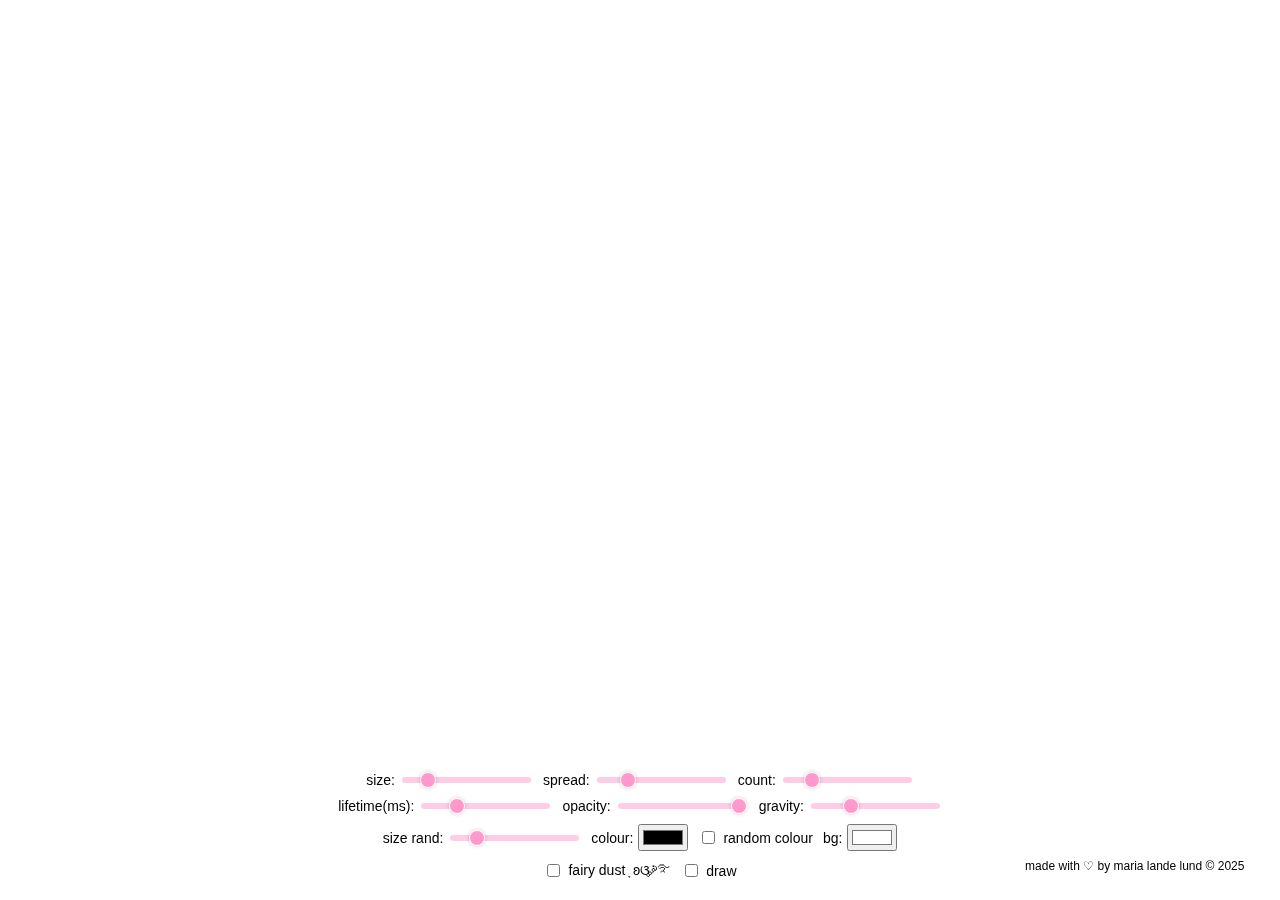
<file: cursor.html>
<!DOCTYPE html>
<html lang="en">
<head>
<meta charset="UTF-8">
<meta name="viewport" content="width=device-width, initial-scale=1.0">

<title>kawaiidesune!!!</title>

<!-- ⋆˚✿˖° 
  css code  ཐིཋྀ ‧₊˚❀༉‧₊˚.
  .𖥔 ݁ ˖.𖥔 ݁ ˖.𖥔 ݁ ˖. ݁₊ ⊹ . ݁˖ . ݁.𖥔 ݁ ˖-->
<style>
  body {
    cursor: auto;
    overflow: hidden;
    height: 100vh;
    margin: 0;
    background: #fff;
  }

  .symbol {
    position: absolute;
    pointer-events: none;
    user-select: none;
    transition: opacity 0.3s ease, transform 0.3s ease;
    will-change: transform, opacity;
  }

  .controls {
    position: fixed;
    bottom: 10px;
    left: 50%;
    transform: translateX(-50%);
    background: rgba(255,255,255,0.9);
    padding: 10px;
    border-radius: 12px;
    font-family: sans-serif;
    font-size: 14px;
    display: flex;
    flex-wrap: wrap;
    gap: 10px;
    align-items: center;
    justify-content: center;
    z-index: 9999;
    max-width: 95%;
  }

  .controls label {
    display: flex;
    align-items: center;
    gap: 5px;
  }

  input[type="range"],
  input[type="color"] {
    cursor: pointer;
  }
  input[type="range"] {
    -webkit-appearance: none;
    appearance: none;
    height: 6px;
    background: #ffcce6; 
    border-radius: 3px;
    outline: none;
  }

  /* firefox */
  input[type="range"]::-moz-range-track {
    background: #ffcce6;
    height: 6px;
    border-radius: 3px;
  }

  input[type="range"]::-webkit-slider-thumb {
    -webkit-appearance: none;
    appearance: none;
    width: 16px;
    height: 16px;
    background: #ff99cc; 
    border-radius: 50%;
    border: 1px solid white;
    cursor: pointer;
    box-shadow: 0 0 4px rgba(0,0,0,0.2);
  }

  input[type="range"]::-moz-range-thumb {
    width: 16px;
    height: 16px;
    background: #ff99cc;
    border-radius: 50%;
    border: 2px solid white;
    cursor: pointer;
    box-shadow: 0 0 4px rgba(0,0,0,0.2);
  }

  p {
    font-family: Helvetica, sans-serif;
    margin: 2%;
  }

  .footer {
    position: fixed;
    bottom: 1px;
    width: 100%;
    text-align: right;
    font-size: 12px;
    right: 10px;
    color: black;
    pointer-events: none; 
  }

</style>
</head>
<body>

<div class="controls">
  <label>size:<input type="range" id="sizeSlider" min="5" max="50" value="12"></label>
  <label>spread:<input type="range" id="spreadSlider" min="10" max="200" value="50"></label>
  <label>count:<input type="range" id="countSlider" min="1" max="50" value="10"></label>
  <label>lifetime(ms):<input type="range" id="lifeSlider" min="100" max="3000" value="800"></label>
  <label>opacity:<input type="range" id="opacitySlider" min="0.1" max="1" step="0.05" value="1"></label>
  <label>gravity:<input type="range" id="gravitySlider" min="-2" max="5" step="0.1" value="0"></label>
  <label>size rand:<input type="range" id="sizeRandSlider" min="0" max="30" value="5"></label>
  <label>colour:<input type="color" id="colorPicker" value="#000000"></label>
  <label><input type="checkbox" id="randomColorToggle"> random colour </label>
  <label>bg:<input type="color" id="bgPicker" value="#ffffff"></label>
  <label><input type="checkbox" id="trailToggle">fairy dust ָ ʚଓ་༘࿐</label>
  <label><input type="checkbox" id="pauseLifeToggle">draw</label>
</div>
<p class="footer">made with ♡ by maria lande lund © 2025</p>

<script>
  const symbols = ["♪","♫","✩","✧","✿","♡","⋆","｡","❀","࿔","*","☆","★","✮","✧","・","❥"];
  let isDrawing = false;

  let settings = {
    size: 12,
    spread: 50,
    count: 10,
    lifetime: 800,
    opacity: 1,
    gravity: 0,
    sizeRand: 5,
    colour: "#000000",
    randomColors: false,
    bg: "#ffffff",
    trail: false,
    pauseLife: false
  };

  const controls = {
    sizeSlider: val => settings.size = parseInt(val),
    spreadSlider: val => settings.spread = parseInt(val),
    countSlider: val => settings.count = parseInt(val),
    lifeSlider: val => settings.lifetime = parseInt(val),
    opacitySlider: val => settings.opacity = parseFloat(val),
    gravitySlider: val => settings.gravity = parseFloat(val),
    sizeRandSlider: val => settings.sizeRand = parseInt(val),
    colorPicker: val => settings.color = val,
    randomColorToggle: val => settings.randomColors = val,
    bgPicker: val => { settings.bg = val; document.body.style.backgroundColor = val; },
    trailToggle: val => settings.trail = val,
    pauseLifeToggle: val => settings.pauseLife = val
  };

  for (let id in controls) {
    const el = document.getElementById(id);
    if (el.type === "checkbox") {
      el.addEventListener("change", e => controls[id](e.target.checked));
    } else {
      el.addEventListener("input", e => controls[id](e.target.value));
    }
  }

  function getRandomColor() {
    return `hsl(${Math.floor(Math.random() * 360)}, 80%, 60%)`;
  }

  function createSymbol(x, y) {
  const symbol = document.createElement("div");
  symbol.classList.add("symbol");
  symbol.textContent = symbols[Math.floor(Math.random() * symbols.length)];

  const sizeVariation = (Math.random() - 0.5) * settings.sizeRand * 2;
  symbol.style.fontSize = (settings.size + sizeVariation) + "px";
  symbol.style.opacity = settings.opacity;
  symbol.style.color = settings.randomColors ? getRandomColor() : settings.color;

  const offsetX = (Math.random() - 0.5) * settings.spread * 2;
  const offsetY = (Math.random() - 0.5) * settings.spread * 2;
  symbol.style.left = x + offsetX + "px";
  symbol.style.top = y + offsetY + "px";

  document.body.appendChild(symbol);

  if (settings.trail) {
    // fairy dust mode: slowly fade out over lifetime
    symbol.style.transition = `opacity ${settings.lifetime}ms ease, transform ${settings.lifetime}ms ease`;
    setTimeout(() => symbol.style.opacity = 0, 50); // start fading
    setTimeout(() => symbol.remove(), settings.lifetime);
  } else if (!settings.pauseLife) {
    // default pop-in-pop-out
    setTimeout(() => symbol.remove(), 300 + Math.random() * 700);
  }
}

  document.addEventListener("mousedown", e => {
    isDrawing = true;
    for (let i = 0; i < settings.count; i++) {
      createSymbol(e.clientX, e.clientY);
    }
  });

  document.addEventListener("mousemove", e => {
    if (isDrawing) {
      for (let i = 0; i < settings.count; i++) {
        createSymbol(e.clientX, e.clientY);
      }
    }
  });

  document.addEventListener("mouseup", e => {
    isDrawing = false;
  });

  document.addEventListener("touchstart", e => {
    isDrawing = true;
    const touch = e.touches[0];
    for (let i = 0; i < settings.count; i++) {
      createSymbol(touch.clientX, touch.clientY);
    }
  });

  document.addEventListener("touchmove", e => {
    if (isDrawing) {
      const touch = e.touches[0];
      for (let i = 0; i < settings.count; i++) {
        createSymbol(touch.clientX, touch.clientY);
      }
    }
  });

  document.addEventListener("touchend", e => {
    isDrawing = false;
  });

</script>
</body>
</html>
</file>
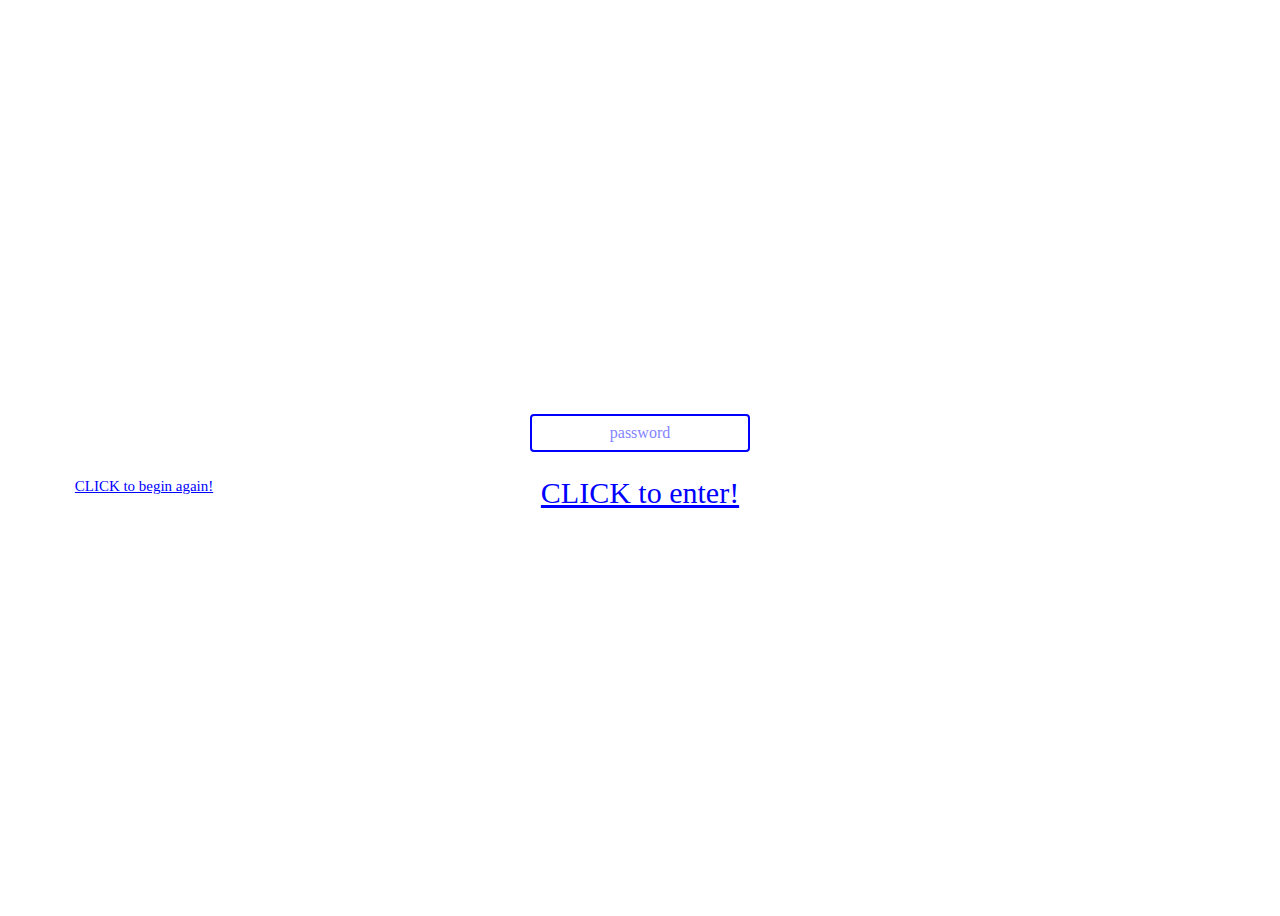
<file: password.html>
<!DOCTYPE html>
<html lang="en">
<head>
<meta charset="UTF-8">
<meta name="viewport" content="width=device-width, initial-scale=1.0">
<title>CLICK for press files!</title>
<style>
  body { 
    font-family: "Times New Roman", serif; 
    display: flex; 
    justify-content: center; 
    align-items: center; 
    height: 100vh; 
    background: white; 
    color: white; 
    overflow: hidden;
    position: relative;
  }

  #login, #content { 
    display: none; 
    flex-direction: column; 
    align-items: center; 
    position: relative; 
    z-index: 1;
    text-align: center;
    background-color: white;
  }

  input { 
  padding: 8px; 
  margin: 16px 0; 
  font-family: "Times New Roman", serif;
  font-size: 1rem; 
  text-align: center;
  z-index: 105;


  border: 2px solid blue;   
  border-radius: 4px;        
  background-color: white; 
  opacity: 1;
  color: blue;              
}
input::placeholder {
  color: blue;
  opacity: 0.5;
  z-index: 5;
}

  button { 
    padding: 8px 16px; 
    cursor: pointer; 
    font-family: "Times New Roman", serif;
    font-size: 30px;
    text-decoration: underline;
    background: white;
    border: 0;
    color: blue; 
    z-index: 5;
  }

  ul { 
    list-style: none; 
    padding: 0; 
  }

  a { 
    color: blue; 
    text-decoration: underline; 
    font-family: "Times New Roman", serif;
  }

  a:hover { 
    color: hotpink; 
  }


  .click-phrase {
  position: absolute;
  font-family: "Times New Roman", serif;
  font-size: 16px;
  color: blue;
  text-decoration: underline;
  pointer-events: none;
  user-select: none;
  animation: drift 10s linear infinite;
  z-index: 1;
  white-space: nowrap;
}

 @keyframes drift {
    0% { transform: translateX(0px) translateY(0px) rotate(0deg); }
    50% { transform: translateX(20px) translateY(-10px) rotate(5deg); }
    100% { transform: translateX(0px) translateY(20px) rotate(5deg); }
  }
</style>
</head>
<body>

<div id="login">
  <!--<h2>enter password</h2> -->
  <input type="password" id="password" placeholder="password">
  <button onclick="checkPassword()">CLICK to enter!</button>
  <p id="error" style="color:hotpink; display:none;">incorrect password</p>
</div>

<div id="content">
  <h2>links</h2>
  <ul id="fileList"></ul>
</div>

<script>
const passwordHash = '1e9c89eb49a789641fd6ebb2e333ef753bec2ef87d57e9efe461acb133d8d478';
const files = [
  { name: "dropbox", url: "https://www.dropbox.com/scl/fo/ulpnzw8zuorkswa50lzwr/AK6BiAk8OkdKvp2OLoNhBNs/BILDER%20samlet/S%C3%B8ndag%2017.aug/FAVORITTER?rlkey=8abp1tsohn2okb9r0l4flmbc0&e=1&subfolder_nav_tracking=1&st=yisko4ho&dl=0" },
  { name: "google drive", url: "file2.ext" }
];



// floating phrases
const phrases = [
 /* "CLICK to claim!",
  "CLICK to recieve!",
  "CLICK to understand!",
  "CLICK to be saved!",
  "CLICK to be forgiven!",
  "CLICK to be pure!",
  "CLICK to be loved!",
  "CLICK to find hope!",
  "CLICK to begin again!",
  "CLICK to see the future!" */
  "CLICK to be saved!",
  "CLICK to be forgiven!",
  "CLICK to forgive!",
  "CLICK to be loved!",
  "CLICK for å skjønne!",
  "CLICK for å lære",
  "CLICK for hevn!",
  "CLICK to begin again!",
  "CLICK for å gjenfødes!"

];

function createFloatingPhrase() {
  const phrase = document.createElement('div');
  phrase.classList.add('click-phrase');
  phrase.textContent = phrases[Math.floor(Math.random() * phrases.length)];
  document.body.appendChild(phrase);

  const phraseRect = phrase.getBoundingClientRect();
  let left, top, attempts = 0;

  // bigger padding for mobile
  const padding = window.innerWidth < 500 ? 40 : 20;

  // safe zone around login
  const loginBox = document.getElementById('login').getBoundingClientRect();
  const safeZone = {
    top: loginBox.top - padding,
    left: loginBox.left - padding,
    right: loginBox.right + padding,
    bottom: loginBox.bottom + padding
  };

  function overlapsExisting(l, t, rect) {
    return Array.from(document.getElementsByClassName('click-phrase')).some(el => {
      const r = el.getBoundingClientRect();
      return !(
        l + rect.width < r.left - padding ||
        l > r.right + padding ||
        t + rect.height < r.top - padding ||
        t > r.bottom + padding
      );
    });
  }

  do {
    left = Math.random() * (window.innerWidth - phraseRect.width);
    top = Math.random() * (window.innerHeight - phraseRect.height);
    attempts++;
  } while (
    (
      left + phraseRect.width > safeZone.left &&
      left < safeZone.right &&
      top + phraseRect.height > safeZone.top &&
      top < safeZone.bottom
    ) || overlapsExisting(left, top, phraseRect)
    && attempts < 200
  );

  phrase.style.left = left + "px";
  phrase.style.top = top + "px";
  phrase.style.fontSize = 12 + Math.random() * 20 + "px";

  // remove after 10s
  setTimeout(() => phrase.remove(), 10000);
}

// spawn phrases slower on mobile
const phraseInterval = setInterval(createFloatingPhrase, window.innerWidth < 500 ? 1000 : 500);



// show login box
document.getElementById('login').style.display = 'flex';

// password check
async function checkPassword() {
  const input = document.getElementById('password').value;
  const hashBuffer = await crypto.subtle.digest('SHA-256', new TextEncoder().encode(input));
  const hashArray = Array.from(new Uint8Array(hashBuffer));
  const hashHex = hashArray.map(b => b.toString(16).padStart(2, '0')).join('');

  if (hashHex === passwordHash) {
    // hide login & phrases
    document.getElementById('login').style.display = 'none';
    document.getElementById('content').style.display = 'flex';
    clearInterval(phraseInterval);
    document.querySelectorAll('.click-phrase').forEach(p => p.remove());

    // populate files
    const ul = document.getElementById('fileList');
    files.forEach(file => {
      const li = document.createElement('li');
      const a = document.createElement('a');
      a.href = file.url;
      a.download = file.url;
      a.textContent = file.name;
      li.appendChild(a);
      ul.appendChild(li);
    });
  } else {
    document.getElementById('error').style.display = 'block';
  }
}
</script>

</body>
</html>
</file>
